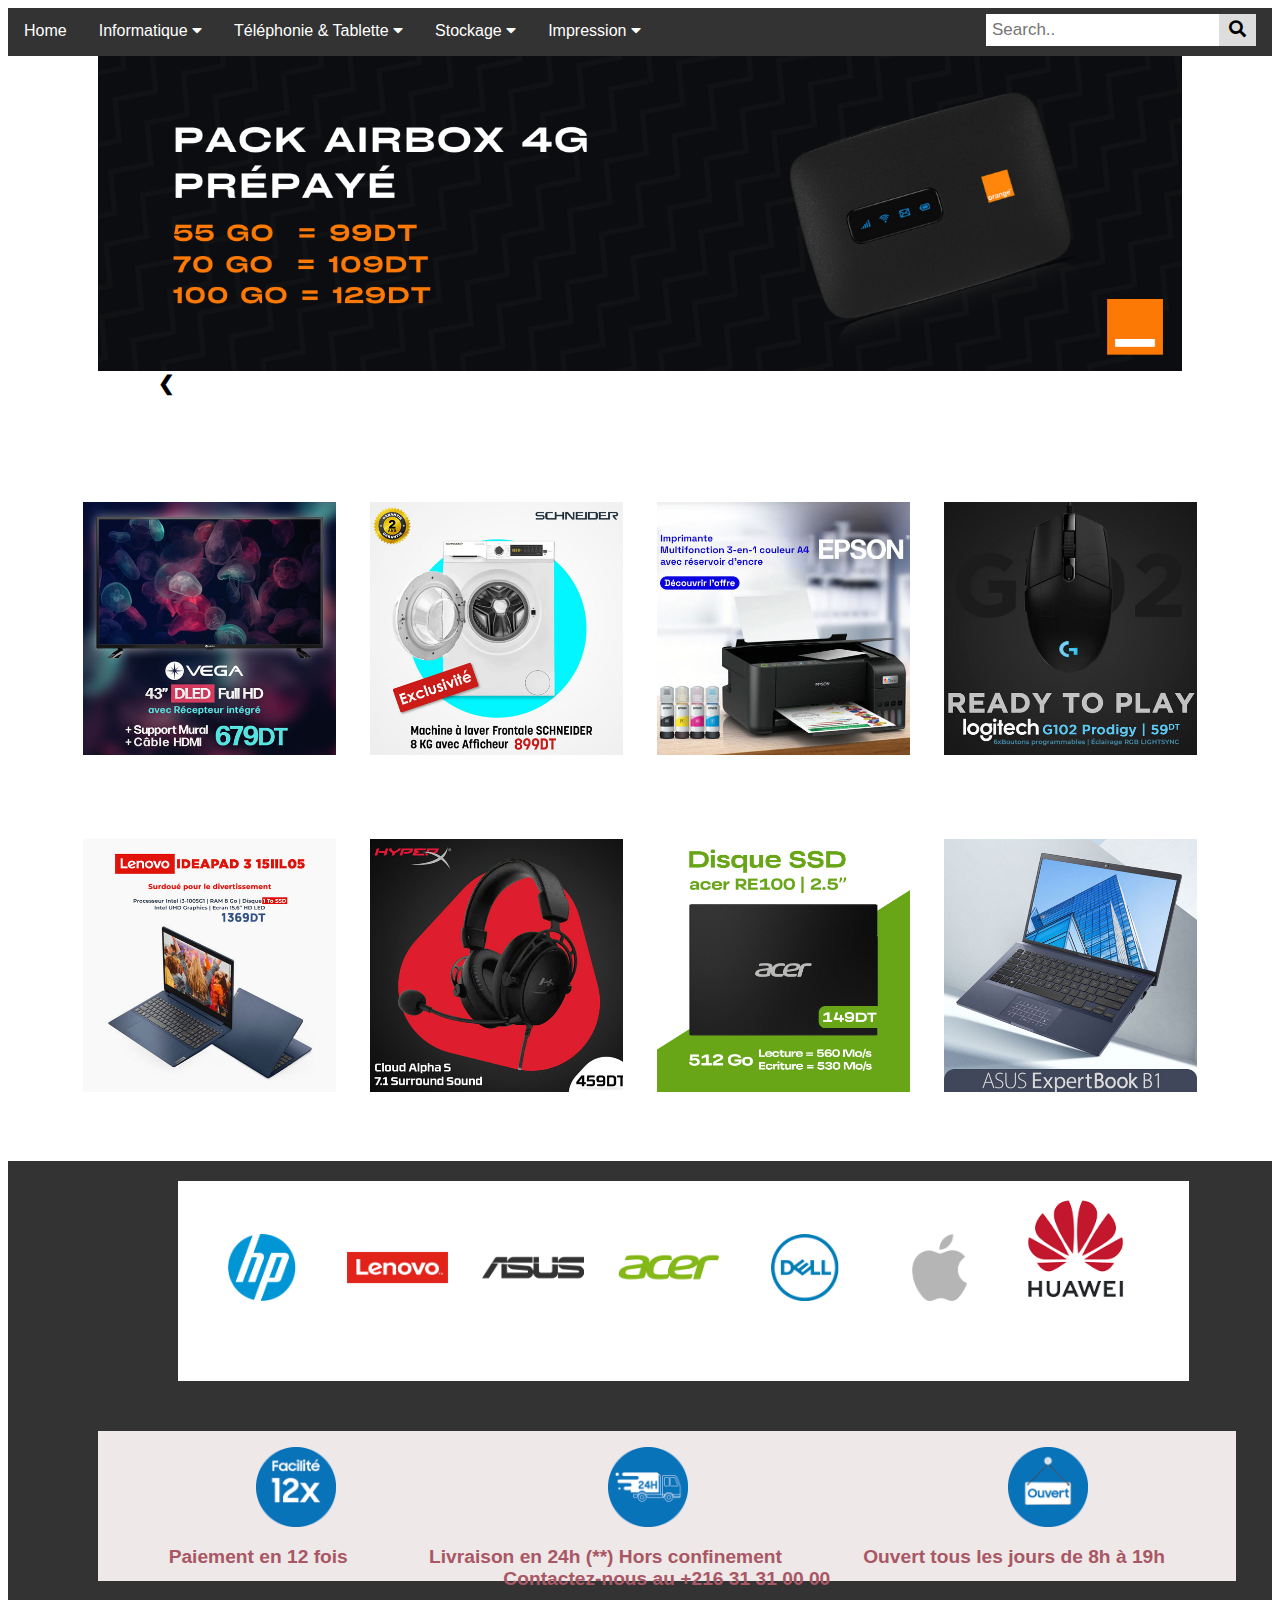
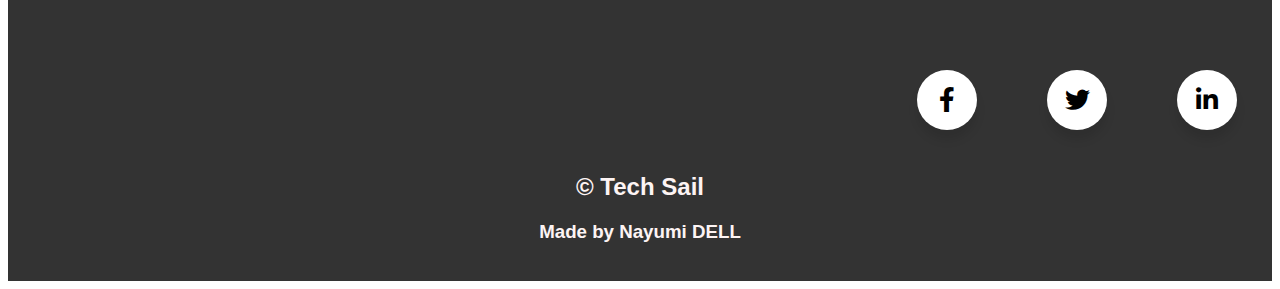
<file: index.html>
<!DOCTYPE html>
<html lang="en">
  <head>
    <meta charset="UTF-8">
    <meta name="viewport" content="width=device-width, initial-scale=1">
    <title>Tech sail</title>
    <link rel="stylesheet" href="css/style.css">
    <link rel="stylesheet" href="https://cdnjs.cloudflare.com/ajax/libs/font-awesome/4.7.0/css/font-awesome.min.css">
    <link rel="stylesheet" href="https://cdnjs.cloudflare.com/ajax/libs/font-awesome/5.15.3/css/all.min.css"/>
  </head>

  <body>
    <div class="navbar" id="navbar">
      <a href="index.html">Home</a>
      <div class="dropdown">
        <button class="dropbtn">Informatique 
          <i class="fa fa-caret-down"></i>
        </button>
        <div class="dropdown-content">
          <a href="pcportable.html">Ordinateur Portable</a>
          <a href="#">Ordinateur de Bureau</a>
          <a href="#">Composant Informatique</a>
        </div>
      </div> 
      <div class="dropdown">
        <button class="dropbtn">Téléphonie & Tablette 
          <i class="fa fa-caret-down"></i>
        </button>
        <div class="dropdown-content">
          <a href="#">Smartphone</a>
          <a href="#">Téléphone fixe</a>
          <a href="#">Tablette tactile</a>
          <a href="#">SmartWatch</a>
        </div>
      </div> 
      <div class="dropdown">
        <button class="dropbtn">Stockage
          <i class="fa fa-caret-down"></i>
        </button>
        <div class="dropdown-content">
          <a href="#">Disque Dur externe</a>
          <a href="#">Clé USB</a>
          <a href="#">Carte mémoire</a>
        </div>
      </div> 
      <div class="dropdown">
        <button class="dropbtn">Impression
          <i class="fa fa-caret-down"></i>
        </button>
        <div class="dropdown-content">
          <a href="#">Imprimante</a>
          <a href="#">Fax</a>
          <a href="#">Scanner</a>
        </div>
      </div> 
      <div class="search-container">
        <form action="/action_page.php">
          <button type="submit"><i class="fa fa-search"></i></button>
          <input type="text" placeholder="Search.." name="search">
        </form>
      </div>
    </div>
    <div class="slideshow-container">
      <div class="mySlides fade">
        <img src="banner images/d.png">
      </div>
      <div class="mySlides fade">
        <img src="banner images/j.png">
      </div>
      <div class="mySlides fade">
        <img src="banner images/k.jpg">
      </div>
      <div class="mySlides fade">
        <img src="banner images/m.jpg">
      </div>
      <div class="mySlides fade">
        <img src="banner images/p.jpg">
      </div>
      <div class="mySlides fade">
        <img src="banner images/r.jpg">
      </div>
      <a class="prev" onclick="plusSlides(0)">❮</a>
      <a class="next" onclick="plusSlides(0)">❯</a>
    </div>
    <br>
    <div class="home_img">
      <a href="#"><img class="homaj" src="home images/1.jpg" alt=""></a>
      <a href="#"><img class="homaj" src="home images/2.jpg" alt=""></a>
      <a href="#"><img class="homaj" src="home images/3.jpg" alt=""></a>
      <a href="#"><img class="homaj" src="home images/4.jpg" alt=""></a>
    </div>
    <div class="home_img">
      <a href="#"><img class="homaj" src="home images/5.jpg" alt=""></a>
      <a href="#"><img class="homaj" src="home images/6.jpg" alt=""></a>
      <a href="#"><img class="homaj" src="home images/7.jpg" alt=""></a>
      <a href="#"><img class="homaj" src="home images/8.jpg" alt=""></a>
    </div>
    <footer>
      <div class="footer">
        <div class="marque">
          <img src="footer images/hp.png">
          <img src="footer images/lenovo.png">
          <img src="footer images/asus.png">
          <img src="footer images/acer.png">
          <img src="footer images/dell.png">
          <img src="footer images/apple.png">
          <img src="footer images/huawei.png">
        </div>
        <div class="available">
          <div class="available_img">
            <img class="footimg1" src="footer images/1.png">
            <img class="footimg2" src="footer images/2.png">
            <img class="footimg3" src="footer images/3.png">
            <img class="footimg4" src="footer images/4.png">
          </div>
          <div class="available_p">
            <p>Paiement en 12 fois</p>
            <p>Livraison en 24h (**) Hors confinement</p>
            <p>Ouvert tous les jours de 8h à 19h</p>
            <p>Contactez-nous au +216 31 31 00 00</p>
          </div>
        </div>
        <div class="right">
          <a href="#"  class="icon facebook-btn" target="_blank">
             <div class="tooltip">
                Facebook
             </div>
             <span><i class="fab fa-facebook-f"></i></span>
          </a>
          <a href="#"  class="icon twitter-btn" target="_blank">
             <div class="tooltip">
                Twitter
             </div>
             <span><i class="fab fa-twitter"></i></span>
          </a>
          <a href="#"  class="icon linkedin-btn" target="_blank">
             <div class="tooltip">
                Linkedin
             </div>
             <span><i class="fab fa-linkedin-in"></i></span>
          </a>
        </div>
        <h2>&copy; Tech Sail</h2>
        <h3>Made by Nayumi DELL</h3>
      </div>
    </footer>
    <script src="js/index.js"></script>
  </body>
</html>
</file>
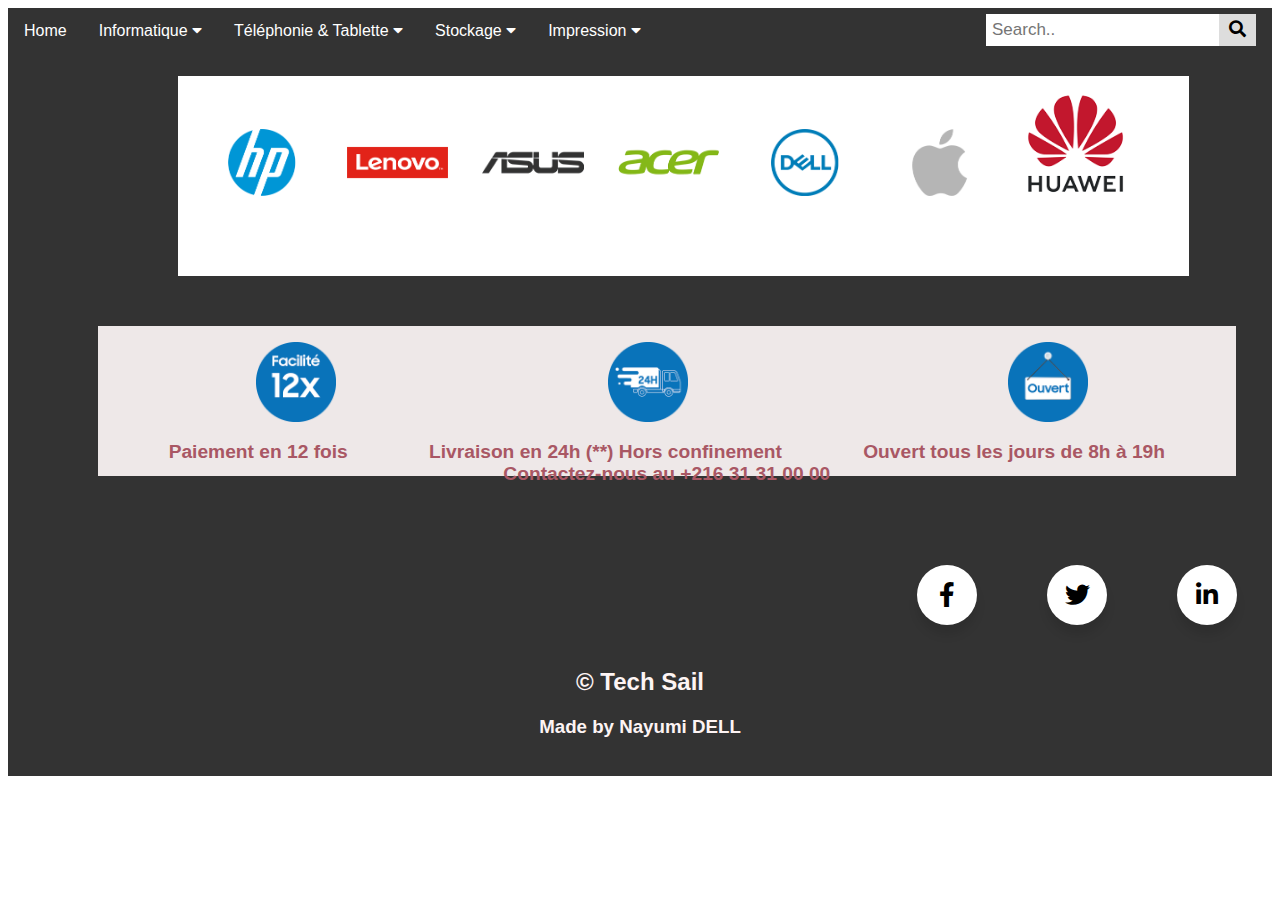
<file: pcportable.html>
<!DOCTYPE html>
<html lang="en">
  <head>
    <meta charset="UTF-8">
    <meta name="viewport" content="width=device-width, initial-scale=1">
    <title>Tech sail</title>
    <link rel="stylesheet" href="css/style.css">
    <link rel="stylesheet" href="https://cdnjs.cloudflare.com/ajax/libs/font-awesome/4.7.0/css/font-awesome.min.css">
    <link rel="stylesheet" href="https://cdnjs.cloudflare.com/ajax/libs/font-awesome/5.15.3/css/all.min.css"/>
  </head>

  <body>
    <div class="navbar" id="navbar">
      <a href="index.html">Home</a>
      <div class="dropdown">
        <button class="dropbtn">Informatique 
          <i class="fa fa-caret-down"></i>
        </button>
        <div class="dropdown-content">
          <a href="pcportable.html">Ordinateur Portable</a>
          <a href="#">Ordinateur de Bureau</a>
          <a href="#">Composant Informatique</a>
        </div>
      </div> 
      <div class="dropdown">
        <button class="dropbtn">Téléphonie & Tablette 
          <i class="fa fa-caret-down"></i>
        </button>
        <div class="dropdown-content">
          <a href="#">Smartphone</a>
          <a href="#">Téléphone fixe</a>
          <a href="#">Tablette tactile</a>
          <a href="#">SmartWatch</a>
        </div>
      </div> 
      <div class="dropdown">
        <button class="dropbtn">Stockage
          <i class="fa fa-caret-down"></i>
        </button>
        <div class="dropdown-content">
          <a href="#">Disque Dur externe</a>
          <a href="#">Clé USB</a>
          <a href="#">Carte mémoire</a>
        </div>
      </div> 
      <div class="dropdown">
        <button class="dropbtn">Impression
          <i class="fa fa-caret-down"></i>
        </button>
        <div class="dropdown-content">
          <a href="#">Imprimante</a>
          <a href="#">Fax</a>
          <a href="#">Scanner</a>
        </div>
      </div> 
      <div class="search-container">
        <form action="/action_page.php">
          <button type="submit"><i class="fa fa-search"></i></button>
          <input type="text" placeholder="Search.." name="search">
        </form>
      </div>
    </div>
    
    <footer>
      <div class="footer">
        <div class="marque">
          <img src="footer images/hp.png">
          <img src="footer images/lenovo.png">
          <img src="footer images/asus.png">
          <img src="footer images/acer.png">
          <img src="footer images/dell.png">
          <img src="footer images/apple.png">
          <img src="footer images/huawei.png">
        </div>
        <div class="available">
          <div class="available_img">
            <img class="footimg1" src="footer images/1.png">
            <img class="footimg2" src="footer images/2.png">
            <img class="footimg3" src="footer images/3.png">
            <img class="footimg4" src="footer images/4.png">
          </div>
          <div class="available_p">
            <p>Paiement en 12 fois</p>
            <p>Livraison en 24h (**) Hors confinement</p>
            <p>Ouvert tous les jours de 8h à 19h</p>
            <p>Contactez-nous au +216 31 31 00 00</p>
          </div>
        </div>
        <div class="right">
          <a href="#"  class="icon facebook-btn" target="_blank">
             <div class="tooltip">
                Facebook
             </div>
             <span><i class="fab fa-facebook-f"></i></span>
          </a>
          <a href="#"  class="icon twitter-btn" target="_blank">
             <div class="tooltip">
                Twitter
             </div>
             <span><i class="fab fa-twitter"></i></span>
          </a>
          <a href="#"  class="icon linkedin-btn" target="_blank">
             <div class="tooltip">
                Linkedin
             </div>
             <span><i class="fab fa-linkedin-in"></i></span>
          </a>
        </div>
        <h2>&copy; Tech Sail</h2>
        <h3>Made by Nayumi DELL</h3>
      </div>
    </footer>
    <script src="js/index.js"></script>
  </body>
</html>
</file>
<file: css/style.css>
body {
  font-family: Arial, Helvetica, sans-serif;
}

/* NAVBAR AND DROPDOWN BUTTON STYLE */

.navbar {
  min-height: 48px;
  background-color: #333;
}
.navbar a {
  float: left;
  font-size: 16px;
  color: white;
  text-align: center;
  padding: 14px 16px;
  text-decoration: none;
}

.dropdown {
  float: left;
  overflow: hidden;
}

.dropdown .dropbtn {
  font-size: 16px;  
  border: none;
  outline: none;
  color: white;
  padding: 14px 16px;
  background-color: inherit;
  font-family: inherit;
  margin: 0;
}
.dropdown .dropbtn:hover {
  color: #e8adad;
}
.dropdown-content {
  background-color: #333;
  display: none;
  position: absolute;
  min-width: 160px;
  box-shadow: 0px 8px 16px 0px rgba(0,0,0,0.2);
}
.dropdown-content a:hover {
  background-color: #e8adad;
}
.dropdown-content a {
  float: none;
  color: white;
  padding: 12px 16px;
  text-align: center;
  text-decoration: none;
  display: block;
}
.dropdown:hover .dropdown-content {
  display: block;
}

/* BANNER SLIDE SHOW */


.mySlides img {
  display: block;
  margin-left: auto;
  margin-right: auto;
  width: 85.7%;
}
/* Next & previous buttons */
.prev,
.next {
  cursor: pointer;
  width: auto;
  color: rgb(0, 0, 0);
  font-weight: bold;
  font-size: 20px;
  user-select: none;
  -webkit-user-select: none;
}
.prev {
  top: 10px;
  padding-left: 150px;
}
.next {
  padding-left: 1460px;
}


/* STICKY NAVBAR */

.sticky{
  position: fixed;
  top: 0;
  left: 0;
  width: 100%
}

/* SEARCH BAR STYLE */

.topnav .search-container {
  float: right;
}

.navbar .search-container button {
  float: right;
  padding: 6px 10px;
  margin-top: 6px;
  margin-right: 16px;
  background: #ddd;
  font-size: 17px;
  border: none;
  cursor: pointer;
}
.navbar input[type=text] {
  float: right;
  padding: 6px;
  margin-top: 6px;
  font-size: 17px;
  border: none;
}
.navbar .search-container button:hover {
  background: #ccc;
}

/* STYLE OF THE HOME IMAGES : SPACE BETWEEN EACH OTHER AND BANNER */

.homaj {
  margin: 15px;
  width: 20%;
}
.home_img {
  text-align:center;
  margin-bottom: 50px;
}
.slideshow-container {
  margin-bottom: 50px;
}

/* FOOTER STYLE MARQUE */

.footer {
  height: 700px;
  padding-top: 20px;
  background-color: #333;
}

.marque {
  margin-left: 170px;
  text-align:center;
  background-color: #fff;
  width: 80%;
  height: 200px;
  margin-bottom: 50px; 
}
.marque img {
  margin-top: 1em;
  margin-right: 30px;
  width: 10%;
}

/* FOOTER STYLE AVAILABLITY */

.available {
  margin-left: 90px;
  text-align:center;
  background-color: #eee8e8;
  width: 90%;
  height: 150px;
  margin-bottom: 50px;
}
.available img{
  width: 80px;
  margin-top: 1em;
  position: absolute;
}
.footimg1 {
  left: 16em;
}
.footimg2 {
  left: 38em;
}
.footimg3 {
  left: 63em;
}
.footimg4 {
  left: 88em;
}
.available p {
  position: relative;
  top: 6em;
  display: inline;
  margin: 2em;
  font: 1.2em sans-serif;
  font-weight: bold;
  color: rgb(169, 87, 100);
}

.footer h2 {
  margin-top: 8em;
  text-align: center;
  color: #fdf4f4;
}
.footer h3 {
  text-align: center;
  color: #fdf4f4;
}

/* FOOTER STYLE SOCIAL MEDIA BUTTONS */

.fa-facebook-f, .fa-twitter, .fa-linkedin-in {
  color: black;
}
.right{
  display: inline-flex;
  float: right;
}
.right .icon{
  margin: 10% 35px;
  text-align: center;
  cursor: pointer;
  display: flex;
  align-items: center;
  justify-content: center;
  flex-direction: column;
  position: relative;
  z-index: 2;
  transition: 0.4s cubic-bezier(0.68, -0.55, 0.265, 1.55);
}
.right .icon span{
  display: block;
  height: 60px;
  width: 60px;
  background: #fff;
  border-radius: 50%;
  position: relative;
  z-index: 2;
  box-shadow: 0px 10px 10px rgba(0,0,0,0.1);
  transition: 0.4s cubic-bezier(0.68, -0.55, 0.265, 1.55);
}
.right .icon span i{
  line-height: 60px;
  font-size: 25px;
}
.right .icon .tooltip{
  position: absolute;
  top: 0;
  z-index: 1;
  background: #fff;
  color: #fff;
  padding: 10px 18px;
  font-size: 20px;
  font-weight: 500;
  border-radius: 25px;
  opacity: 0;
  pointer-events: none;
  box-shadow: 0px 10px 10px rgba(0,0,0,0.1);
  transition: 0.4s cubic-bezier(0.68, -0.55, 0.265, 1.55);
}
.right .icon:hover .tooltip {
  top: -70px;
  opacity: 1;
  pointer-events: auto;
}
.icon .tooltip:before{
  position: absolute;
  content: "";
  height: 15px;
  width: 15px;
  background: #fff;
  left: 50%;
  bottom: -6px;
  transform: translateX(-50%) rotate(45deg);
  transition: 0.4s cubic-bezier(0.68, -0.55, 0.265, 1.55);
}
.right .icon:hover span i{
  color: #fff;
}
.right .icon:hover span,
.right .icon:hover .tooltip{
  text-shadow: 0px -1px 0px rgba(0,0,0,0.4);
}
.right .facebook-btn:hover span,
.right .facebook-btn:hover .tooltip,
.right .facebook-btn:hover .tooltip:before{
  background: #3B5999;
}
.right .twitter-btn:hover span,
.right .twitter-btn:hover .tooltip,
.right .twitter-btn:hover .tooltip:before{
  background: #46C1F6;
}
.right .linkedin-btn:hover span,
.right .linkedin-btn:hover .tooltip,
.right .linkedin-btn:hover .tooltip:before{
  background: #0077b5;
}
</file>
